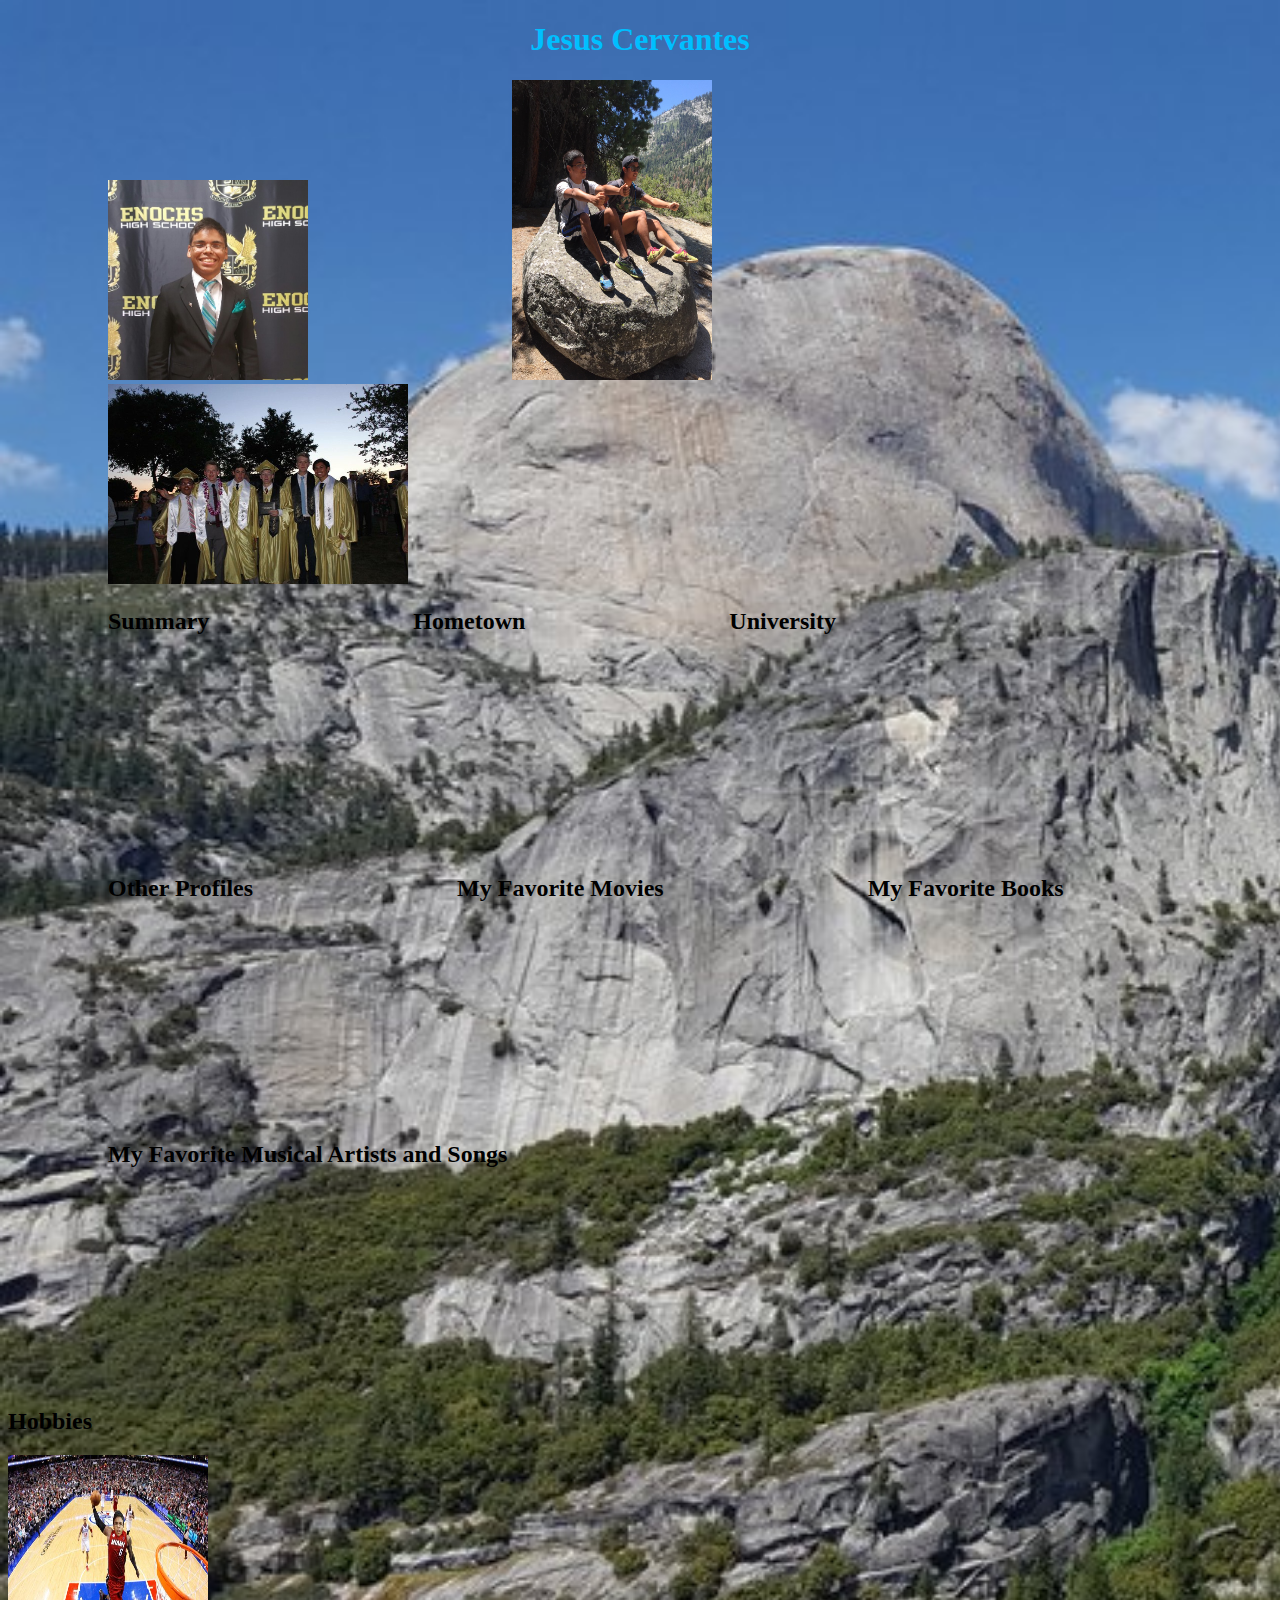
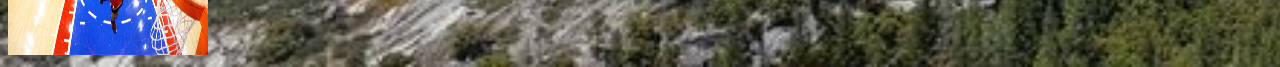
<file: index.html>
<!DOCTYPE html>

<head>
  <link href="styleshiet.css" type="text/css" rel="stylesheet">
</head>
<style></style>

<title>Jesus Cervantes' Profile</title>
<body>
<h1><center>Jesus Cervantes</center></h1>

<img class="pic" src="JesusCervantes.jpg" width="200" height="200" alt="Photo of Jesus Cervantes">
<img class="pic" src="its_a_rock.jpg" width="200" height="300" alt="I'm not funny">
<img class="pic" src="gradsquad.jpg" width="300" height="200" alt="I'm salty.">
<br>
<div class="dropdown">
  <span><h2>Summary</h2></span>
    <div class="dropdown-content"><p>Where am i</p>
    </div>
</div>
<div class="dropdown">
  <span><h2>Hometown</h2></span>
    <div class="dropdown-content"><marquee direction="up";scrollamount="1000";>Modesto, California</marquee></div>
</div>
<div class="dropdown">
  <span><h2>University</h2></span>
  <div class="dropdown-content"><marquee>Stanford University</marquee></div> <!--use scrollamount to adjust speed and direction to adjust direction-->
</div>
<div class="dropdown">
  <span><h2>Other Profiles</h2><span>
    <div class="dropdown-content">
    <ul>
      <li><a href="https://plus.google.com/u/0/115565325411383243897/posts" target="_blank">I'm too sharp for your circles</a></li>
      <li><a href="https://www.facebook.com/jesse.cervantes.585" target="_blank">Don't friend me, spare yourself</a></li>
      <li><a href="https://twitter.com/Cer_Jesus_" target="_blank">Follow me @Cer_Jesus_</a></li>
    </ul>
  </div>
</div>
<title>Jesus' Favorite Stuff</title>
<div class="dropdown">
<span><h2>My Favorite Movies</h2></span>
  <div class="dropdown-content">
  <ul>
    <li>Marley and Me</li>
    <li>Avengers</li>
    <li>Toy Story 3</li>
  </ul>
  </div>
</div>
<div class="dropdown">
<span><h2>My Favorite Books</h2></span>
  <div class="dropdown-content">
  <ol>
    <li>Ender's Game</li>
    <li>The Giver</li>
    <li>Catcher in the Rye</li>
  </ol>
</div>
</div>
<div class="dropdown">
<span><h2>My Favorite Musical Artists and Songs</h2></span>
    <div class="dropdown-content">
    <h4>twenty one pilots</h4>
    <ul>
      <li>Polarize</li>
      <li>Doubt</li>
      <li>Heathens</li>
    <ul/>

  <h4>Logic</h4>
   <ul>
     <li>Fade Away</li>
     <li>Flexicution</li>
     <li>I Am The Greatest</li>
   <ul/>

  <h4>Childish Gambino</h4>
   <ul>
     <li>Do Ya Like</li>
     <li>Backpackers</li>
     <li>Fire Fly</li>
   <ul/>
 </div>
</div>
<div id="getIt">
<span><h2 class="trigger">Hobbies</h2></span>
<img class="me" src="LebronHames.jpg" width="200" height="200" alt="Photo of Jesus Cervantes">
</div>
<body>
</file>
<file: styleshiet.css>
/* CSS */
h1 {
  color: #00BFFF;
  background-image: ;
}
.pic {
  margin-left: 100px;
  margin-right: 100px;
}
h2 {
  font-family: "Impact";
  font-style: "oblique";
  font-variant: "small-caps";
}
body {
    background-image:url("LebronHames.jpg");
    background-image: url("YOOOsemite.jpg");
    background-size: cover;
}
.dropdown {
  position: relative;
  display: inline-block;
  margin-left: 100px;
  margin-right: 100px;
  margin-bottom: 200px;
}
.dropdown-content {
  display: none;
  position: absolute;
  background-color: #f9f9f9;
  width: 150%;
  box-shadow: 0px 8px 16px 0px rgba(0,0,0,0.2);
  padding: 12px 16px;
  z-index: 1;
}
.dropdown:hover .dropdown-content {
    display: block;
}
</file>
